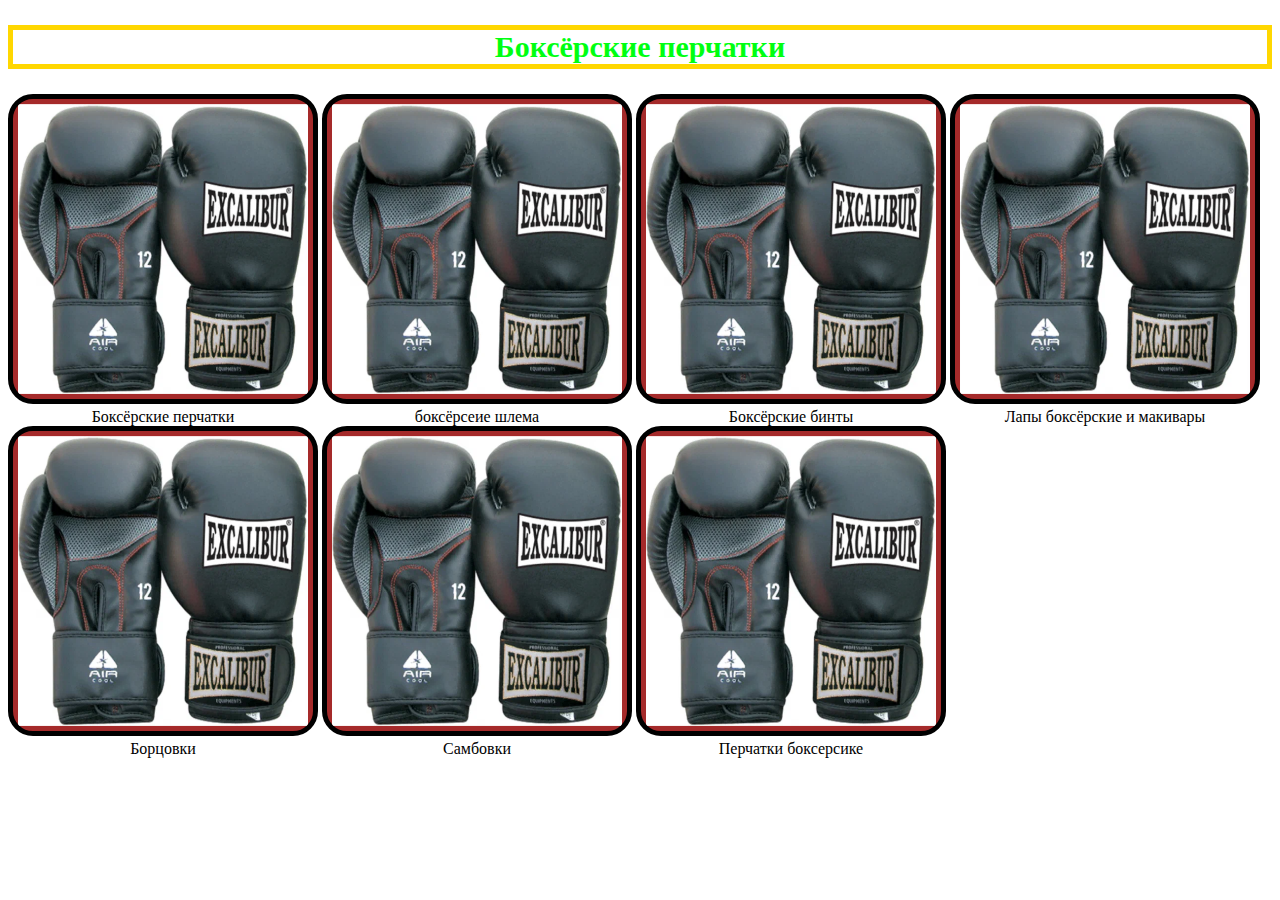
<file: 1index.html>
<!DOCTYPE html>
<html lang="en">

<head>
    <meta charset="UTF-8">
    <meta http-equiv="X-UA-Compatible" content="IE=edge">
    <meta name="viewport" content="width=device-width, initial-scale=1.0">
    <link rel="stylesheet" href="css1/1style.css">
    <title>Document</title>
</head>

<body>
    <div class="name-content">
        <h2 class="title-fight">Боксёрские перчатки</h2>
    </div>
    <div class="parents">
        <div class="block">
            <a class="link" href="1index.html">
                <img class="img-box-glove" src="img/box-glove-1.webp" alt="перчатки боксёрские ">
            </a>
            <figcaption class="sport-title">Боксёрские перчатки</figcaption>
        </div>
        <div class="block">
            <a class="link" href="2index.html">
                <img class="img-box-glove" src="img/box-glove-1.webp" alt="перчатки боксёрские ">
            </a>
            <figcaption class="sport-title">боксёрсеие шлема</figcaption>
        </div>
        <div class="block">
            <a class="link" href="2index.html">
                <img class="img-box-glove" src="img/box-glove-1.webp" alt="перчатки боксёрские ">
            </a>
            <figcaption class="sport-title">Боксёрские бинты</figcaption>
        </div>
        <div class="block">
            <a class="link" href="2index.html">
                <img class="img-box-glove" src="img/box-glove-1.webp" alt="перчатки боксёрские ">
            </a>
            <figcaption class="sport-title">Лапы боксёрские и макивары</figcaption>
        </div>
        <div class="block">
            <a class="link" href="2index.html">
                <img class="img-box-glove" src="img/box-glove-1.webp" alt="перчатки боксёрские ">
            </a>
            <figcaption class="sport-title">Борцовки</figcaption>
        </div>
        <div class="block">
            <a class="link" href="2index.html">
                <img class="img-box-glove" src="img/box-glove-1.webp" alt="перчатки боксёрские ">
            </a>
            <figcaption class="sport-title">Самбовки</figcaption>
        </div>
        <div class="block">
            <a class="link" href="2index.html">
                <img class="img-box-glove" src="img/box-glove-1.webp" alt="перчатки боксёрские ">
            </a>
            <figcaption class="sport-title">Перчатки боксерсике</figcaption>
        </div>
    </div>
</body>

</html>
</file>
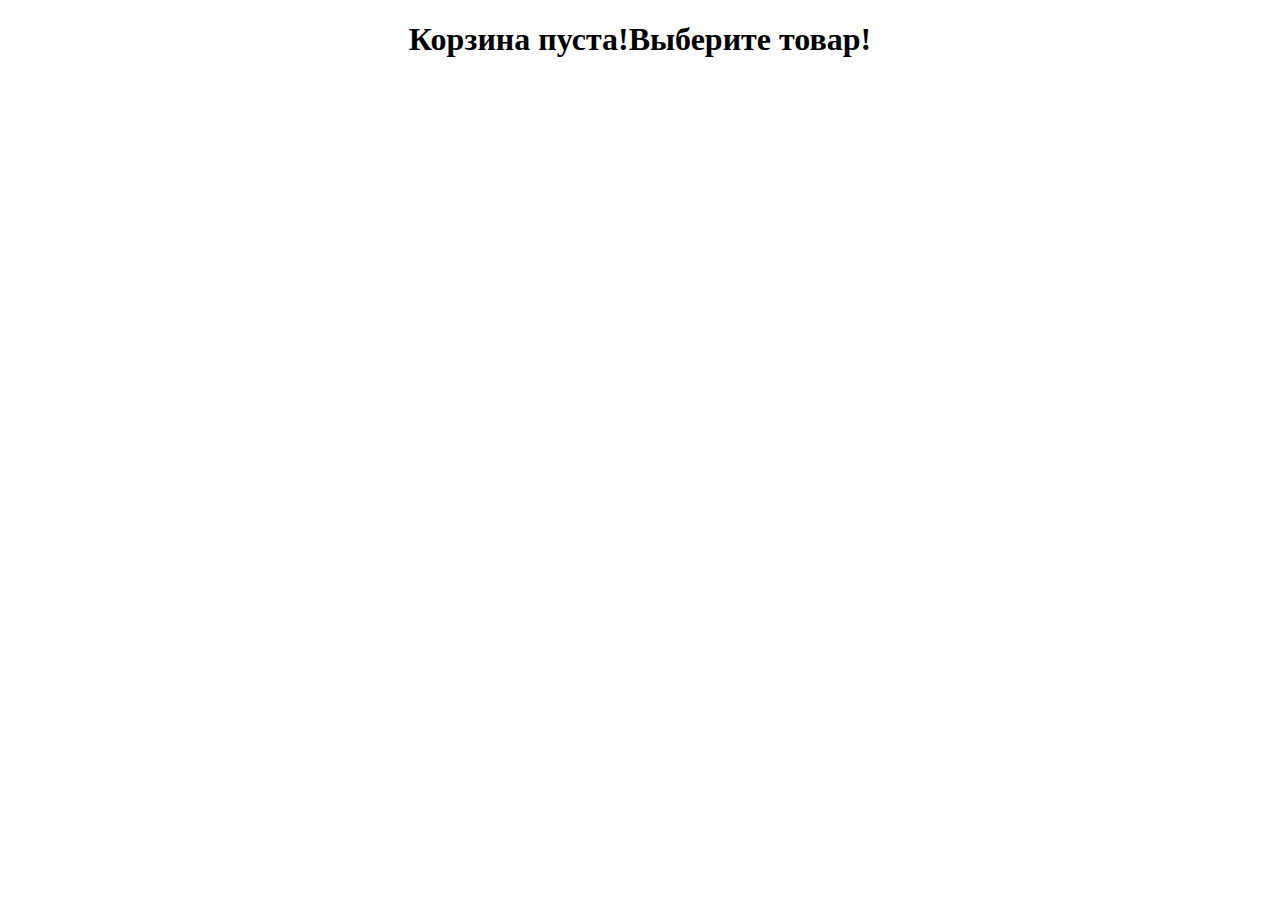
<file: 6index.html>
<!DOCTYPE html>
<html lang="en">
<head>
    <meta charset="UTF-8">
    <meta http-equiv="X-UA-Compatible" content="IE=edge">
    <meta name="viewport" content="width=device-width, initial-scale=1.0">
    <link rel="stylesheet" href="6css/style.css">
    <title>Document</title>
</head>
<body>
    <h1 class="title"> Корзина пуста!Выберите товар!</h1>
</body>
</html>
</file>
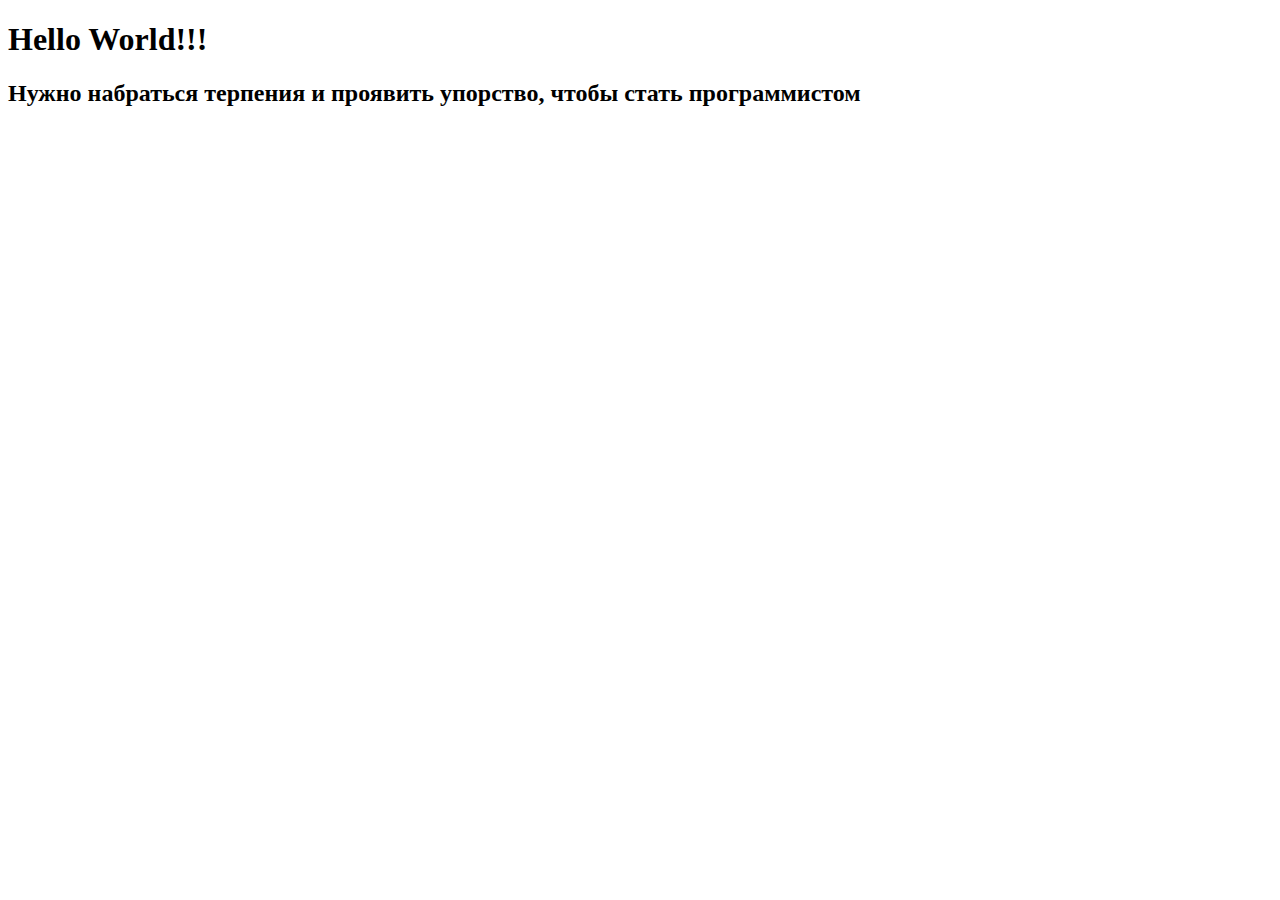
<file: i7777ndex.html>
<!DOCTYPE html>
<html lang="en">
<head>
    <meta charset="UTF-8">
    <meta http-equiv="X-UA-Compatible" content="IE=edge">
    <meta name="viewport" content="width=device-width, initial-scale=1.0">
    <title>Document</title>
</head>
<body>
    <h1> Hello World!!!</h1>
    <h2> Нужно набраться терпения и проявить упорство, чтобы стать программистом</h2>
</body>
</html>
</file>
<file: css1/1style.css>
html{
    box-sizing: border-box;
    background: url("https://catherineasquithgallery.com/uploads/posts/2021-02/1614430775_57-p-fon-v-temnom-stile-69.jpg");
}
.img-box-glove{
    width: 300px;
    height: 300px;
    border: solid 5px black;
    border-radius: 25px;
    display:inline-block;
    background-color: brown;
    }
    
    .img-box-glove:hover{
    border: solid 5px blue;
    width: 302px;
    height: 302px;
    }
    
    .block{
        display: inline-block;
        text-align: center;
    }

    .img-box-glove:active{
        border: solid 5px rgb(94, 255, 0);
        width: 300px;
        height: 300px;
    }
    .title-fight{
        color: rgb(0, 255, 17);
        text-align: center;
        font-size: 30px;
        border: solid 5px gold;
    }
</file>
<file: 6css/style.css>
body{
    box-sizing: border-box;
}
.title{
    display: flex;
    justify-content: center;
    align-items: center;
    color: black;
    size: 50px;
}
</file>
